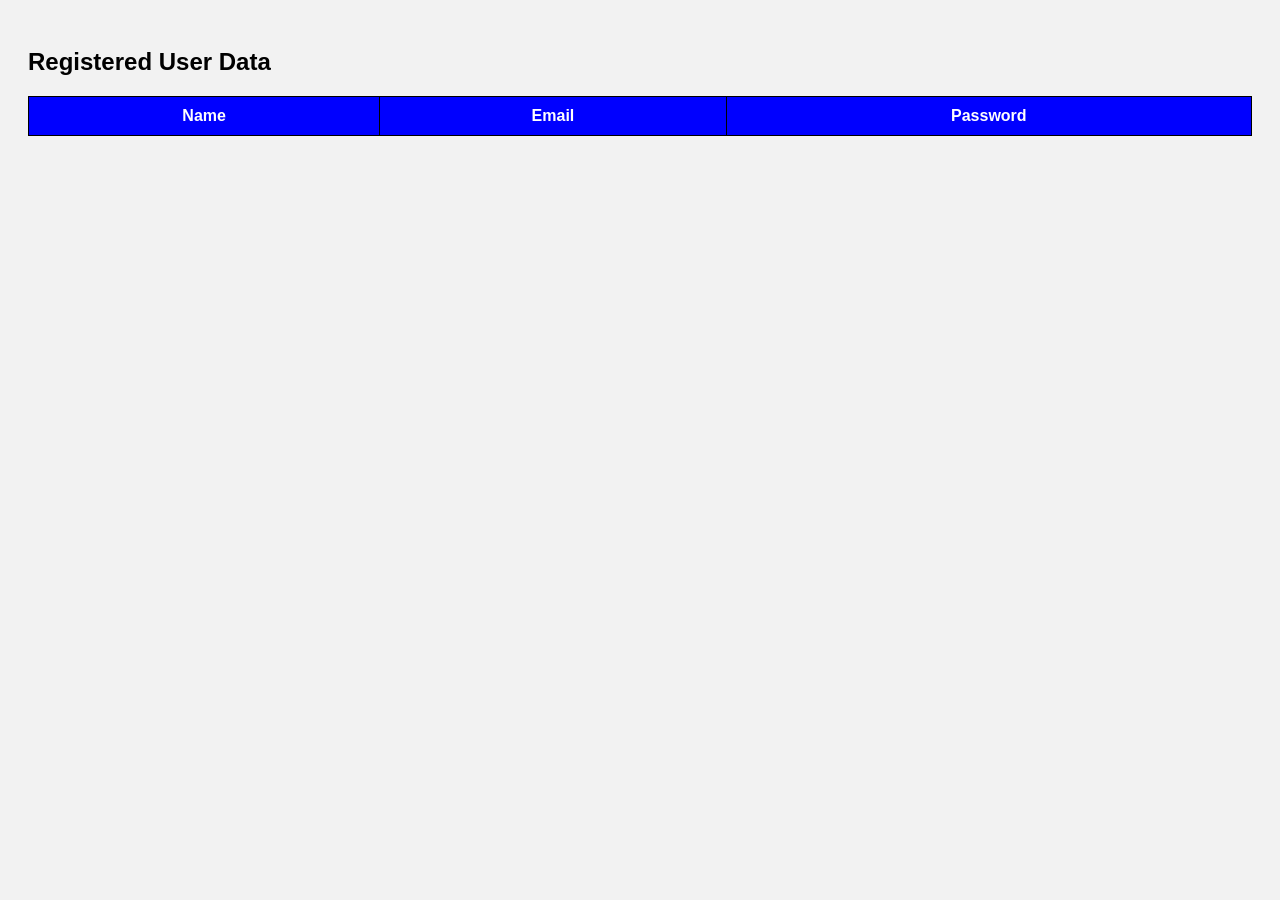
<file: ASS-02-JAVA-Display.html>
<!doctype html>
<html>
  <head>
    <title>Registered Users</title>

    <style>
      body {
        font-family: Arial;
        padding: 20px;
        background-color: #f2f2f2;
      }

      table {
        width: 100%;
        border-collapse: collapse;
        background: white;
      }

      th,
      td {
        border: 1px solid black;
        padding: 10px;
        text-align: center;
      }

      th {
        background-color: blue;
        color: white;
      }
    </style>
  </head>

  <body>
    <h2>Registered User Data</h2>

    <table>
      <thead>
        <tr>
          <th>Name</th>
          <th>Email</th>
          <th>Password</th>
        </tr>
      </thead>

      <tbody id="tableBody"></tbody>
    </table>

    <script>
      // Get data from localStorage
      let users = JSON.parse(localStorage.getItem("users")) || [];

      let tableBody = document.getElementById("tableBody");

      // Display all users
      users.forEach(function (user) {
        let row = `
            <tr>
                <td>${user.name}</td>
                <td>${user.email}</td>
                <td>${user.password}</td>
            </tr>
        `;

        tableBody.innerHTML += row;
      });
    </script>
  </body>
</html>
</file>
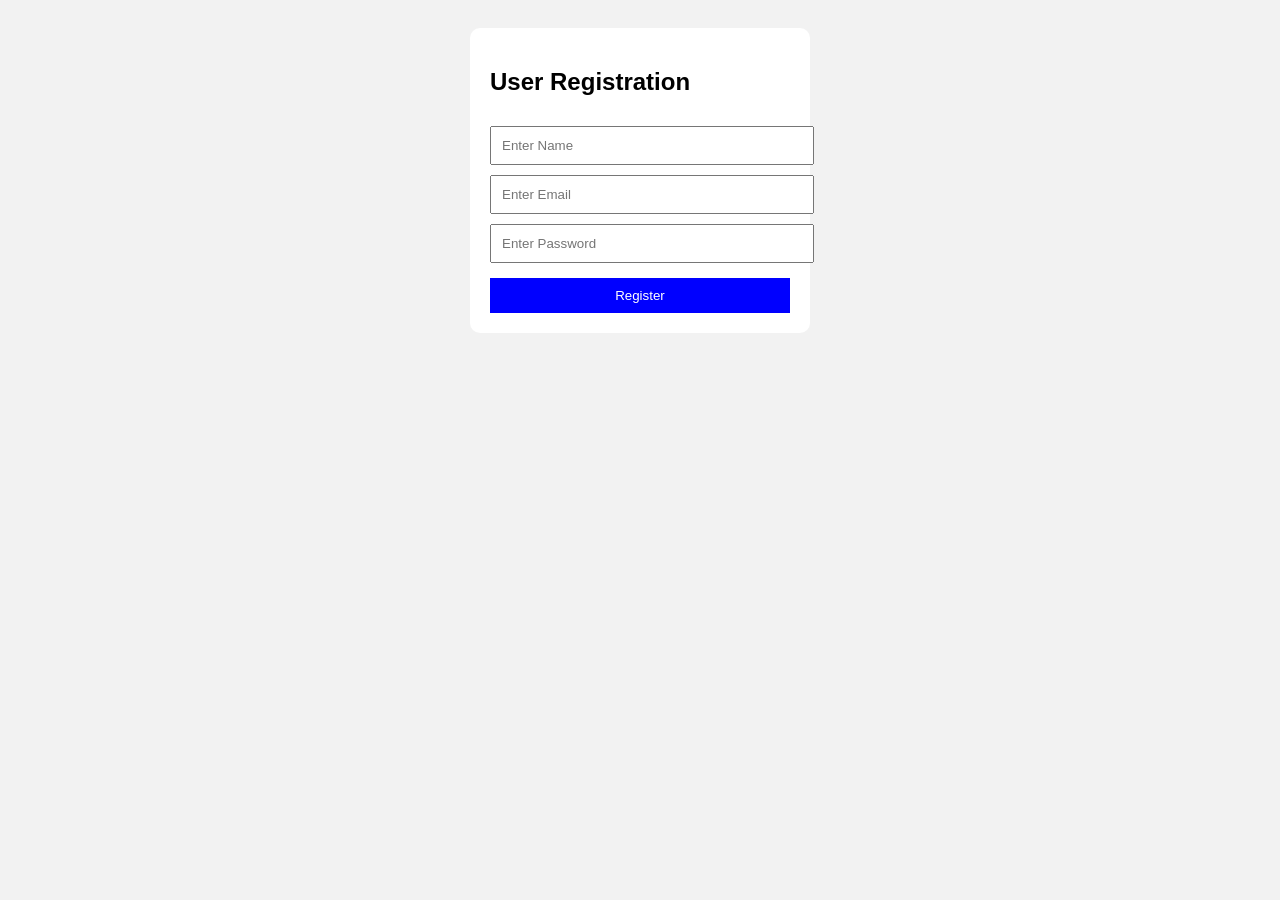
<file: ASS-02-JAVA-Register.html>
<!DOCTYPE html>
<html>
<head>
    <title>User Registration</title>

    <style>

        body{
            font-family: Arial;
            background-color: #f2f2f2;
            padding: 20px;
        }

        .container{
            width: 300px;
            background: white;
            padding: 20px;
            margin: auto;
            border-radius: 10px;
        }

        input{
            width: 100%;
            padding: 10px;
            margin-top: 10px;
        }

        button{
            width: 100%;
            padding: 10px;
            margin-top: 15px;
            background-color: blue;
            color: white;
            border: none;
        }

    </style>
</head>

<body>

<div class="container">

    <h2>User Registration</h2>

    <form id="registrationForm">

        <input type="text" id="name" placeholder="Enter Name" required>

        <input type="email" id="email" placeholder="Enter Email" required>

        <input type="password" id="password" placeholder="Enter Password" required>

        <button type="submit">Register</button>

    </form>

</div>

<script>

document.getElementById("registrationForm").addEventListener("submit", function(event){

    event.preventDefault();

    // Get input values
    let name = document.getElementById("name").value;
    let email = document.getElementById("email").value;
    let password = document.getElementById("password").value;

    // Create object
    let user = {
        name: name,
        email: email,
        password: password
    };

    // Get old data from localStorage
    let users = JSON.parse(localStorage.getItem("users")) || [];

    // Push new user
    users.push(user);

    // Save back to localStorage
    localStorage.setItem("users", JSON.stringify(users));

    // AJAX POST Method
    let xhr = new XMLHttpRequest();

    xhr.open("POST", "display.html", true);

    xhr.setRequestHeader("Content-Type", "application/json");

    xhr.send(JSON.stringify(user));

    alert("Registration Successful");

    // Redirect to display page
    window.location.href = "display.html";

});

</script>

</body>
</html>
</file>
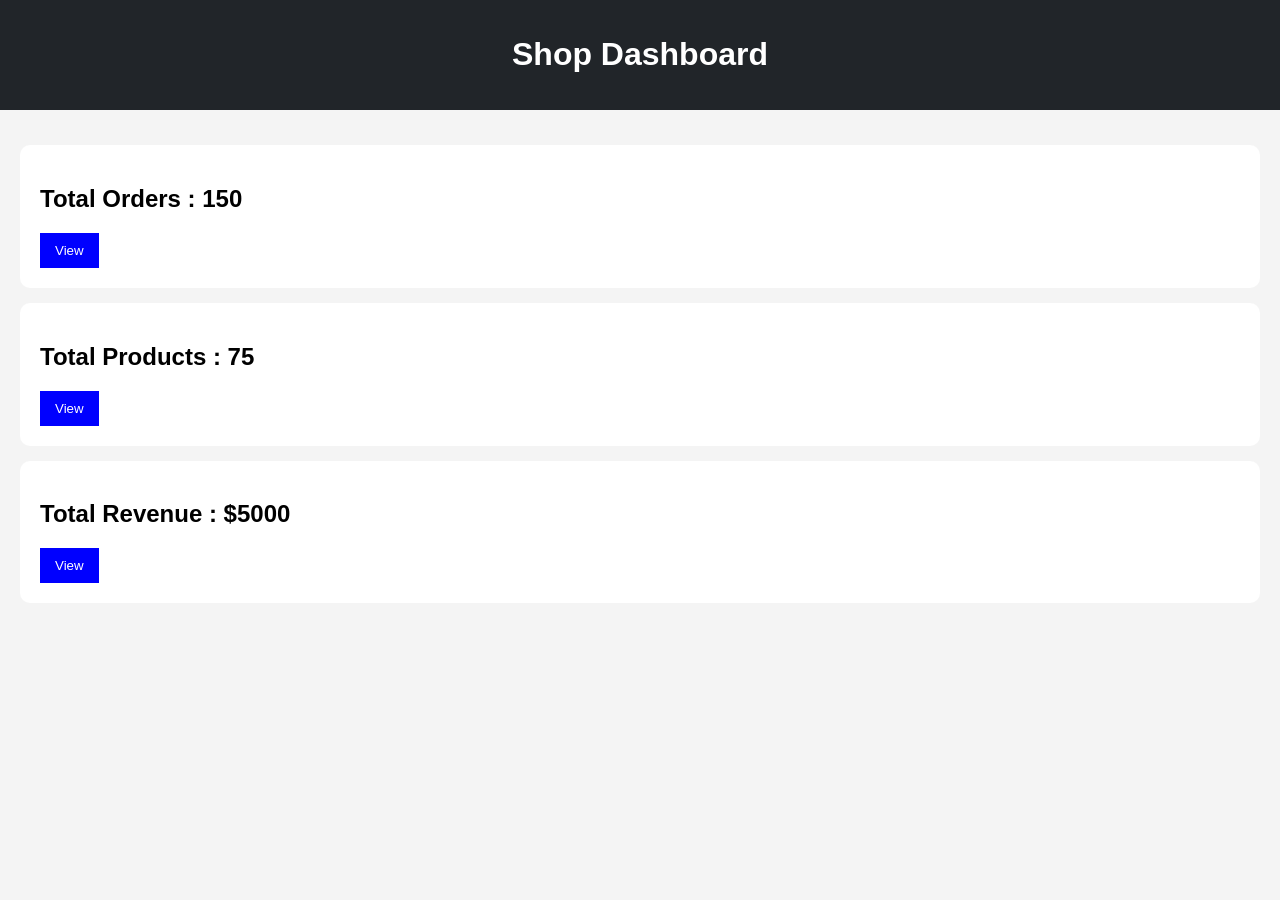
<file: NODEIndex.html>
<!DOCTYPE html>
<html lang="en">
<head>
<meta charset="UTF-8">
<meta name="viewport" content="width=device-width, initial-scale=1.0">
<title>E-Commerce Dashboard</title>

<style>
body{
    font-family:Arial;
    margin:0;
    background:#f4f4f4;
}

header{
    background:#212529;
    color:white;
    padding:15px;
    text-align:center;
}

.container{
    padding:20px;
}

.card{
    background:white;
    padding:20px;
    margin:15px 0;
    border-radius:10px;
}

button{
    background:blue;
    color:white;
    border:none;
    padding:10px 15px;
}
</style>
</head>

<body>

<header>
    <h1>Shop Dashboard</h1>
</header>

<div class="container">

    <div class="card">
        <h2>Total Orders : 150</h2>
        <button>View</button>
    </div>

    <div class="card">
        <h2>Total Products : 75</h2>
        <button>View</button>
    </div>

    <div class="card">
        <h2>Total Revenue : $5000</h2>
        <button>View</button>
    </div>

</div>

</body>
</html>
</file>
